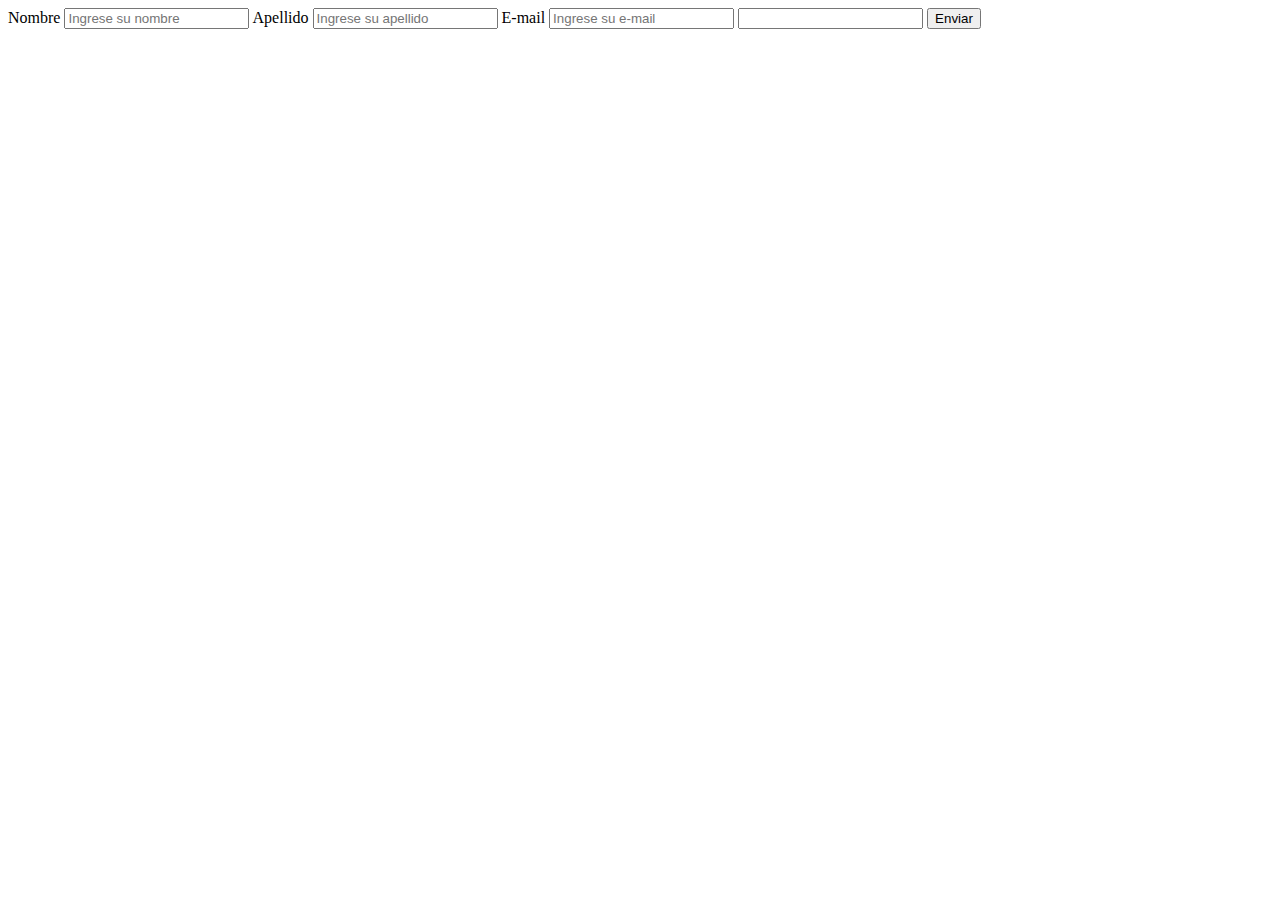
<file: form.html>
<!DOCTYPE html>

<html lang="es">

<head>

   <meta charset="UTF-8">

<body>

 

   <form action></form>

       <label>Nombre</label>

       <input type="text" name="nombre" placeholder="Ingrese su nombre" />

       <label>Apellido</label>

       <input type="text" name="apellido" placeholder="Ingrese su apellido" />

       <label>E-mail</label>

       <input type="email" name="email" placeholder="Ingrese su e-mail" />

       <label>
</label>

       <input type="password" name="password" />

       <input type="submit" value="Enviar">

   </form>


</html>
</file>
